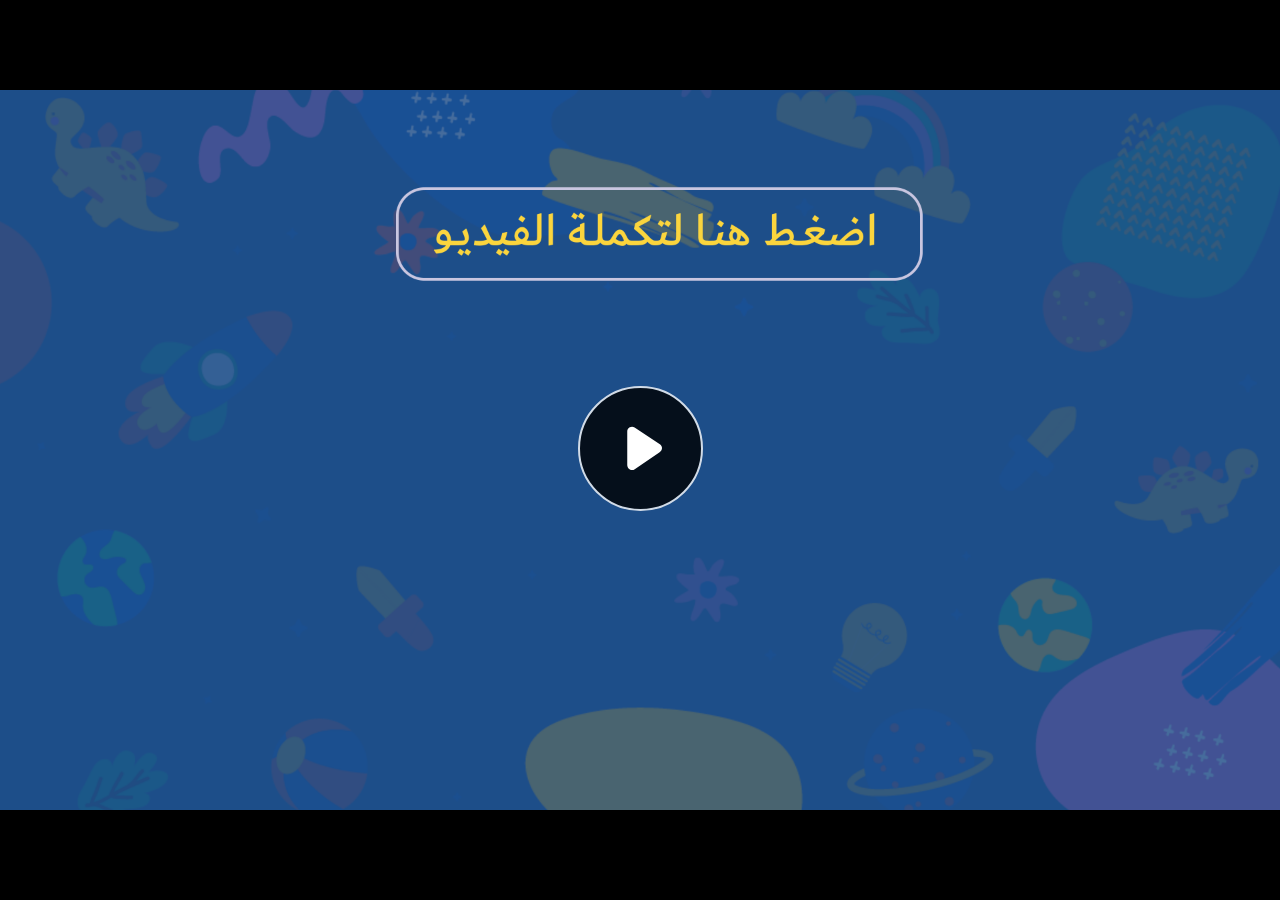
<file: index.html>
﻿<!doctype html>
<html lang="en-US">
<head>
  <meta charset="utf-8">
  <!-- Created using Storyline 360 - http://www.articulate.com  -->
  <!-- version: 3.71.29339.0 -->
  <title>EG.G4.ENG.SEM2.UE.T1.S2.1 Q1</title>
  <meta http-equiv="x-ua-compatible" content="IE=edge"/>
  <meta name="viewport" content="width=device-width,initial-scale=1,user-scalable=no,shrink-to-fit=no,minimal-ui"/>
  <meta name="apple-mobile-web-app-capable" content="yes"/>
  <style>
    html, body { height: 100%; padding: 0; margin: 0 }
    #app { height: 100%; width: 100%; }
  </style>

  <script>
    window.DS = {};
    window.globals = {
      DATA_PATH_BASE: '',
      HAS_FRAME: true,
      HAS_SLIDE: true,

      lmsPresent: false,
      tinCanPresent: false,
      cmi5Present: false,
      aoSupport: false,
      scale: 'noscale',
      captureRc: false,
      browserSize: 'optimal',
      bgColor: '#282828',
      features: 'AccessibleVideo,ConnectionMessages,FullScreenToggle,InsertSvgPicture,LayerPresentAsDialog,MultipleQuizTracking,UpdatedScrollingPanels,UpdatedThemeEditor',
      themeName: 'unified',
      preloaderColor: '#FFFFFF',
      suppressAnalytics: false,
      productChannel: 'stable',
      publishSource: 'storyline',
      aid: 'aid|5fe00366-bd0f-4aca-89fb-c2d0907009b6',
      cid: '8477b052-dd3c-4b6b-89c8-ea6beba84785',
      playerVersion: '3.71.29339.0',
      publishTimestamp: '2023-04-05T12:24:18.1234726Z',
      maxIosVideoElements: 10,
      connectionSettings: { message: 'You%20are%20offline.%20Trying%20to%20reconnect...', useDarkTheme: false },

      
      parseParams: function(qs) {
        if (window.globals.parsedParams != null) {
          return window.globals.parsedParams;
        }
        qs = (qs || window.location.search.substr(1)).split('+').join(' ');
        var params = {},
            tokens,
            re = /[?&]?([^=]+)=([^&]*)/g;

        while (tokens = re.exec(qs)) {
          params[decodeURIComponent(tokens[1]).trim()] =
            decodeURIComponent(tokens[2]).trim();
        }
        window.globals.parsedParams = params;
        return params;
      }

    };
  </script>
  <script>
    var isIe11 = ('ActiveXObject' in window || window.MSBlobBuilder != null)
      && window.msCrypto != null && !window.ActiveXObject;
    if (isIe11) {
      window.globals.unsupportedBrowser = true;
      document.write(atob('[base64]'));
    }
  </script>
  
  <script>window.THREE = { };</script>
  
</head>
<body style="background: #282828" class="cs-HTML theme-unified">
  <!-- 360 -->
  <script>!function(e){var i=/iPhone/i,o=/iPod/i,n=/iPad/i,t=/(?=.*\bAndroid\b)(?=.*\bMobile\b)/i,d=/Android/i,s=/(?=.*\bAndroid\b)(?=.*\bSD4930UR\b)/i,b=/(?=.*\bAndroid\b)(?=.*\b(?:KFOT|KFTT|KFJWI|KFJWA|KFSOWI|KFTHWI|KFTHWA|KFAPWI|KFAPWA|KFARWI|KFASWI|KFSAWI|KFSAWA)\b)/i,r=/IEMobile/i,h=/(?=.*\bWindows\b)(?=.*\bARM\b)/i,a=/BlackBerry/i,l=/BB10/i,p=/Opera Mini/i,f=/(CriOS|Chrome)(?=.*\bMobile\b)/i,u=/(?=.*\bFirefox\b)(?=.*\bMobile\b)/i,c=new RegExp("(?:Nexus 7|BNTV250|Kindle Fire|Silk|GT-P1000)","i"),w=function(e,i){return e.test(i)},A=function(e){var A=e||navigator.userAgent,v=A.split("[FBAN");if(void 0!==v[1]&&(A=v[0]),this.apple={phone:w(i,A),ipod:w(o,A),tablet:!w(i,A)&&w(n,A),device:w(i,A)||w(o,A)||w(n,A)},this.amazon={phone:w(s,A),tablet:!w(s,A)&&w(b,A),device:w(s,A)||w(b,A)},this.android={phone:w(s,A)||w(t,A),tablet:!w(s,A)&&!w(t,A)&&(w(b,A)||w(d,A)),device:w(s,A)||w(b,A)||w(t,A)||w(d,A)},this.windows={phone:w(r,A),tablet:w(h,A),device:w(r,A)||w(h,A)},this.other={blackberry:w(a,A),blackberry10:w(l,A),opera:w(p,A),firefox:w(u,A),chrome:w(f,A),device:w(a,A)||w(l,A)||w(p,A)||w(u,A)||w(f,A)},this.seven_inch=w(c,A),this.any=this.apple.device||this.android.device||this.windows.device||this.other.device||this.seven_inch,this.phone=this.apple.phone||this.android.phone||this.windows.phone,this.tablet=this.apple.tablet||this.android.tablet||this.windows.tablet,"undefined"==typeof window)return this},v=function(){var e=new A;return e.Class=A,e};"undefined"!=typeof module&&module.exports&&"undefined"==typeof window?module.exports=A:"undefined"!=typeof module&&module.exports&&"undefined"!=typeof window?module.exports=v():"function"==typeof define&&define.amd?define("isMobile",[],e.isMobile=v()):e.isMobile=v()}(this);
    window.isMobile.apple.tablet = window.isMobile.apple.tablet ||
      (navigator.platform === 'MacIntel' && navigator.maxTouchPoints > 1);
    window.isMobile.apple.device = window.isMobile.apple.device || window.isMobile.apple.tablet;
    window.isMobile.tablet = window.isMobile.tablet || window.isMobile.apple.tablet;
    window.isMobile.any = window.isMobile.any || window.isMobile.apple.tablet;
  </script>

  <div id="focus-sink" tabindex="-1"></div>

  <div id="preso"></div>
  <script>
    (function() {

      var classTypes = [ 'desktop', 'mobile', 'phone', 'tablet' ];

      var addDeviceClasses = function(prefix, testObj) {
        var curr, i;
        for (i = 0; i < classTypes.length; i++) {
          curr = classTypes[i];
          if (testObj[curr]) {
            document.body.classList.add(prefix + curr);
          }
        }
      };

      var params = window.globals.parseParams(),
          isDevicePreview = params.devicepreview === '1',
          isPhoneOverride = params.deviceType === 'phone' || (isDevicePreview && params.phone == '1'),
          isTabletOverride = (params.deviceType === 'tablet' || isDevicePreview) && !isPhoneOverride,
          isMobileOverride = isPhoneOverride || isTabletOverride;

      var deviceView = {
        desktop: !window.isMobile.any && !isMobileOverride,
        mobile: window.isMobile.any || isMobileOverride,
        phone: isPhoneOverride || (window.isMobile.phone && !isTabletOverride),
        tablet: isTabletOverride || window.isMobile.tablet
      };

      window.globals.deviceView = deviceView;
      window.isMobile.desktop = !window.isMobile.any;
      window.isMobile.mobile = window.isMobile.any;

      addDeviceClasses('view-', deviceView);

    })();
  </script>
  
  <script src='story_content/user.js' type=text/javascript></script>
  <div class="slide-loader"></div>

  <script>
    var doc = document, loader = doc.body.querySelector('.slide-loader'); [ 1, 2, 3 ].forEach(function(n) { var d = doc.createElement('div'); d.style.backgroundColor = window.globals.preloaderColor; d.classList.add('mobile-loader-dot'); d.classList.add('dot' + n); loader.appendChild(d); });
  </script>

  <div class="mobile-load-title-overlay" style="display: none">
    <div class="mobile-load-title">EG.G4.ENG.SEM2.UE.T1.S2.1 Q1</div>
  </div>

  <div class="mobile-chrome-warning"></div>

  
<style>
  .warn-connection-dialog {
    display: none;
    background: transparent;
    pointer-events: none;
    position: fixed;
    left: 0;
    top: 0;
    width: 100%;
    height: 100%;
    z-index: 999;
  }

  .warn-connection-content {
    border-radius: 4px;
    background: white;
    border: 1px solid #E7E7E7;
    color: #333333;
    box-shadow: 0 2px 4px rgba(0, 0, 0, 0.25);
    transition: all 150ms ease-out;
    position: absolute;
    white-space: nowrap;
  }

  .view-phone.is-landscape .warn-connection-content {
    left: 23px;
    bottom: 23px;
  }

  .view-tablet.is-landscape .warn-connection-content {
    left: 50%;
    top: 20px;
    transform: translateX(-50%);
  }

  .is-portrait .warn-connection-content {
    transform: translate(-50%, calc(-100% - 15px));
  }

  .warn-connection-content p {
    display: inline-block;
    margin: 0 8px 0 0;
    line-height: 33px;
    font-size: 11px;
  }

  .warn-connection-content svg {
    position: relative;
    vertical-align: middle;
    margin: 0 2px 2px 8px;
  }

  .view-desktop .warn-connection-content {
    left: 1.5em;
    bottom: 1.5em;
  }

  .view-desktop .warn-connection-content p {
    font-size: 1.1em;
  }

  .is-offline .warn-connection-dialog {
    display: block;
  }

  .is-offline .cs-panel * {
    pointer-events: none !important;
  }

  .is-offline .cs-panel {
    pointer-events: all !important;
  }

  .is-offline #nav-controls * {
    pointer-events: none !important;
  }

  .is-offline #nav-controls {
    pointer-events: all !important;
  }
</style>

<div class="warn-connection-dialog">
  <div class="warn-connection-content">
    <svg width="17" height="15" viewBox="0 0 17 15" xmlns="http://www.w3.org/2000/svg">
      <path fill="#8F0000" stroke="white" d="M16.07,12.98 L15.88,12.23 L9.51,1.21 C8.97,0.26,7.6,0.26,7.06,1.21 L0.69,12.23 C0.15,13.16,0.81,14.36,1.91,14.36 H14.65 C15.47,14.36,16.05,13.7,16.07,12.98 Z"/>
      <path fill="white" stroke="white" d="M8.58,5.5 C8.35,5.28,8.5,5.35,8.21,5.32 C8.09,5.35,7.97,5.49,7.96,5.67 C7.97,5.79,7.98,5.92,7.98,6.04 L7.98,6.04 C7.99,6.17,8,6.31,8.01,6.43 L8.01,6.44 C8.03,6.92,8.06,7.41,8.09,7.9 L8.09,7.9 C8.12,8.39,8.14,8.88,8.17,9.37 C8.17,9.39,8.18,9.42,8.2,9.44 C8.23,9.46,8.25,9.47,8.28,9.47 C8.31,9.47,8.34,9.46,8.35,9.44 C8.37,9.43,8.38,9.4,8.39,9.35 L8.39,9.34 C8.39,9.24,8.4,9.15,8.4,9.05 L8.4,9.05 C8.41,8.96,8.41,8.86,8.42,8.75 C8.43,8.44,8.45,8.12,8.47,7.81 L8.47,7.81 C8.49,7.49,8.51,7.18,8.53,6.87 C8.55,6.46,8.56,6.05,8.59,5.64 L8.6,5.62 C8.6,5.57,8.59,5.53,8.58,5.5 L8.21,5.32 Z"/>
      <circle fill="white" stroke="white" cx="8.3" cy="11.35" r="0.3"/>
    </svg>
    <p>You are offline. Trying to reconnect...</p>
  </div>
</div>

<script>
  (function() {
    window.DS.connection = {
      warningShown: false,
      assets: {},
      loadingAssetGroup: false,
      retryDelay: 500
    };

    // @TODO this is POC code and can be cleaned up a bit more if we move forward
    // with the feature



    // The `window.globals.features` variable must be set in `webpack.dev.config` when testing locally - it is not enough
    // to have it in the data - but it must be set there as well.
    var useConnectionMessages = window.AbortController != null &&
      window.location.protocol != 'file:' &&
      window.globals.features.indexOf('ConnectionMessages') != -1;

    window.DS.connection.useConnectionMessages = useConnectionMessages

    var assetCount = 0;
    var checkLoadedId;
    var connectionSettings = window.globals.connectionSettings;

    if (useConnectionMessages && connectionSettings != null) {
      var contentEl = document.querySelector('.warn-connection-content');
      var messageEl = contentEl.querySelector('p')

      if (connectionSettings.useDarkTheme) {
        contentEl.style.borderColor = '#BABBBA';
        contentEl.style.backgroundColor = '#282828';
        contentEl.style.color = '#FFFFFF';
      }

      if (connectionSettings.message != null) {
        messageEl.textContent = window.decodeURIComponent(connectionSettings.message);
      }
    }

    function checkAssetsReady() {
      for (var i in DS.connection.assets) {
        if (!DS.connection.assets[i].success) {
          return false;
        }
      }
      return true;
    }

    function stopAssetGroup() {
      if (!useConnectionMessages) { return; }

      assetCount = 0;

      DS.connection.oldAssetGroup = DS.connection.assets;
      DS.connection.assets = {};
      DS.connection.loadingAssetGroup = false;
      clearInterval(checkLoadedId);
    }

    function startAssetGroup() {
      if (!useConnectionMessages) { return; }
      var ticks = 0;
      clearInterval(checkLoadedId);
      checkLoadedId = setInterval(function() {
        var loaded = 0;
        if (assetCount === 0 && loaded === 0) {
          clearInterval(checkLoadedId);
          return;
        }

        for (var i in DS.connection.assets) {
          if (DS.connection.assets[i].success) {
            loaded++;
          }
        }

        if (assetCount === loaded && checkAssetsReady()) {
          for (var i in DS.connection.assets) {
            if (DS.connection.assets[i].action) {
              DS.connection.assets[i].action();
            }
          }
          hideWarning();
          stopAssetGroup();
        }
      }, 100)
    }

    function requiredAsset(url, action, retry, type) {
      if (!useConnectionMessages) { return; }
      if (DS.connection.assets[url]) { return; }

      DS.connection.assets[url] = {
        success: false, action: action, retry: retry, type: type
      };
      assetCount = Object.keys(DS.connection.assets).length;
      if (!DS.connection.loadingAssetGroup) {
        startAssetGroup();
      }
      DS.connection.loadingAssetGroup = true;
    }

    function assetLoaded(url) {
      if (!useConnectionMessages) { return; }
      if (DS.connection.assets[url]) {
        DS.connection.assets[url].success = true;
      }
    }

    function assetFailed(url) {
      if (!useConnectionMessages) { return; }
      if (!DS.connection.assets[url]) {
        if (/\.js$/.test(url)) {
          setTimeout(function() {
            if (DS.connection.lastSlideLoaded != null) {
              DS.connection.lastSlideLoaded();
            }
          }, DS.connection.retryDelay);
        }
        return;
      }
      if (!DS.connection.warningShown) { showWarning(); }
      if (DS.connection.assets[url].retry) {
        setTimeout(function() {
          if (!DS.connection.assets[url].success) {
            DS.connection.assets[url].retry()
          }
        }, DS.connection.retryDelay);
      }
    }

    function hideWarning() {
      document.body.classList.remove('is-offline');
      DS.connection.warningShown = false;
    }
    DS.connection.hideWarning = hideWarning

    function showWarning(btn) {
      document.body.classList.add('is-offline')
      DS.connection.warningShown = true;
      updateWarningPosition();
    }

    function updateWarningPosition() {
      if (!DS.connection.warningShown) {
        return;
      }

      var isPortrait = document.body.classList.contains('is-portrait');
      var warningEl = document.querySelector('.warn-connection-content');

      if (isPortrait) {
        var slide = document.querySelector('.primary-slide');
        var slideRect = slide.getBoundingClientRect();

        warningEl.style.top = `${slideRect.top}px`
        warningEl.style.left = `${slideRect.left + slideRect.width / 2}px`
      } else {
        warningEl.style.top = null;
        warningEl.style.left = null;
      }

      window.requestAnimationFrame(updateWarningPosition);
    }

    // these will all be noops if the feature flag isn't set in
    // the data and `window.globals.features`
    DS.connection.requiredAsset = requiredAsset;
    DS.connection.assetLoaded = assetLoaded;
    DS.connection.assetFailed = assetFailed;
    DS.connection.stopAssetGroup = stopAssetGroup;
    DS.connection.startAssetGroup = startAssetGroup;
  })();
</script>


  <script>
    
    if (window.autoSpider && window.vInterfaceObject) {
      document.querySelector('.mobile-load-title-overlay').style.display = 'none';
    }
  </script>

  

  <link rel="stylesheet" href="html5/data/css/output.min.css" data-noprefix/>
</body>
<script src="html5/lib/scripts/bootstrapper.min.js"></script>
</html>
</file>
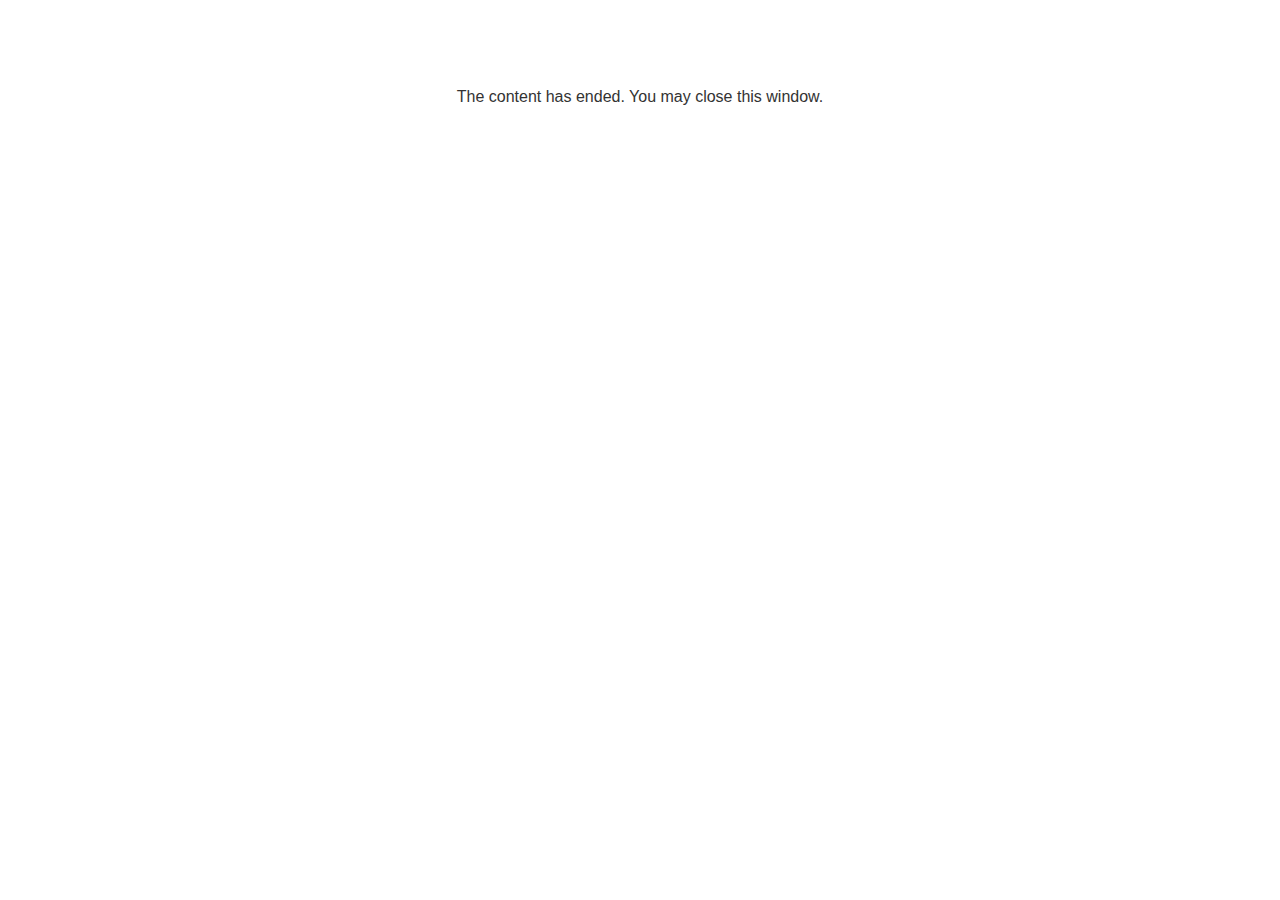
<file: lms/goodbye.html>
<!doctype html>
<html>
<body style="background-color: #ffffff;">

<p role="alert" style="color: #333333;font-family: Lato, articulate, tahoma, arial;font-size: medium;text-align: center;">
<br><br><br><br>
The content has ended. You may close this window.
</p>

</body>
</html>
</file>
<file: html5/data/css/output.min.css>
@font-face {
  font-family: 'LatoBold Charset1_ Bold04AD0480';
  src: url('[data-uri]');
  font-style: normal;
  font-weight: normal;
}
@font-face {
  font-family: 'Lato Charset1_ 5y2pSDaw000DD761';
  src: url('[data-uri]');
  font-style: normal;
  font-weight: normal;
}
@font-face {
  font-family: 'Dubai Charset1_ 5oD8vU42AEFEE50';
  src: url('[data-uri]');
  font-style: normal;
  font-weight: normal;
}
@font-face {
  font-family: 'DubaiBold Charset1_BoldBBFE22FA';
  src: url('[data-uri]');
  font-style: normal;
  font-weight: normal;
}
@font-face {
  font-family: 'Dubai Medium Charset1_ 22ED6810';
  src: url('[data-uri]');
  font-style: normal;
  font-weight: normal;
}
@font-face {
  font-family: 'Dubai Charset0_v8wz5Y8k741D6E07';
  src: url('[data-uri]');
  font-style: normal;
  font-weight: normal;
}
@font-face {
  font-family: 'DubaiBold Charset0_BoldD2773439';
  src: url('[data-uri]');
  font-style: normal;
  font-weight: normal;
}
@font-face {
  font-family: 'Dubai Medium Charset0_v389EBE1D';
  src: url('[data-uri]');
  font-style: normal;
  font-weight: normal;
}
.cs-HTML {
  background: rgba(40, 40, 40, 1);
}
.cs-npnxnanbnsnfns00000000001 .cs-infopanel  {
  box-shadow: 0 1px 0 rgba(0, 0, 0, 0);
  background: rgba(255, 255, 255, 1);
}
.cs-npnxnanbnsnfns00000000001 .cs-infopanel .cs-link {
  color: rgba(186, 187, 186, 1);
}
.cs-npnxnanbnsnfns00000000001 .cs-infopanel .cs-link:hover {
  color: rgba(255, 255, 255, 1);
}
.cs-npnxnanbnsnfns00000000001 .cs-infopanel .cs-name {
  color: rgba(68, 68, 68, 1);
}
.cs-npnxnanbnsnfns00000000001 .cs-infopanel .cs-title {
  color: rgba(153, 153, 153, 1);
}
.cs-npnxnanbnsnfns00000000001 .cs-infopanelpopup  {
  box-shadow: 0 1px 0 rgba(0, 0, 0, 0);
  background: rgba(0, 0, 0, 0);
}
.cs-npnxnanbnsnfns00000000001 .cs-infopanelpopup .cs-link {
  color: rgba(255, 0, 0, 1);
}
.cs-npnxnanbnsnfns00000000001 .cs-infopanelpopup .cs-link:hover {
  color: rgba(255, 255, 255, 1);
}
.cs-npnxnanbnsnfns00000000001 .cs-infopanelpopup .cs-name {
  color: rgba(255, 255, 255, 1);
}
.cs-npnxnanbnsnfns00000000001 .cs-infopanelpopup .cs-bio {
  color: rgba(186, 187, 186, 1);
}
.cs-npnxnanbnsnfns00000000001 .cs-timer  {
  color: rgba(186, 187, 186, 1);
}
.cs-npnxnanbnsnfns00000000001 .cs-duration stop:first-child {
  stop-color: rgba(60, 60, 60, 1);
}
.cs-npnxnanbnsnfns00000000001 .cs-duration stop:last-child {
  stop-color: rgba(60, 60, 60, 1);
}
.cs-npnxnanbnsnfns00000000001 .cs-elapsed stop:first-child {
  stop-color: rgba(254, 227, 71, 1);
}
.cs-npnxnanbnsnfns00000000001 .cs-elapsed stop:last-child {
  stop-color: rgba(254, 227, 71, 1);
}
.cs-npnxnanbnsnfns00000000001 .cs-timer .cs-pie .cs-innerstroke {
  stroke: rgba(199, 199, 199, 1);
}
.cs-npnxnanbnsnfns00000000001 .cs-timer .cs-pie .cs-innerborder {
  stroke: rgba(255, 255, 255, 1);
}
.cs-npnxnanbnsnfns00000000001 .cs-window  {
  box-shadow: 0 8px 5px rgba(0, 0, 0, 0.2);
  border-color: rgba(49, 99, 0, 0);
  background: rgba(33, 33, 33, 1);
  color: rgba(248, 248, 248, 1);
}
.cs-npnxnanbnsnfns00000000001 .cs-window .cs-diva {
  border-color: rgba(78, 78, 78, 1);
}
.cs-npnxnanbnsnfns00000000001 .cs-window .cs-divb {
  border-color: rgba(78, 78, 78, 0);
}
.cs-npnxnanbnsnfns00000000001 .cs-editor .cs-editor-slide {
  color: rgba(226, 226, 226, 1);
}
.cs-npnxnanbnsnfns00000000001 .cs-editor .cs-editor-html {
  color: rgba(186, 187, 186, 1);
}
.cs-npnxnanbnsnfns00000000001 .cs-editor .cs-editor-button {
  text-shadow: 0 1px 0 rgba(0, 0, 0, 0);
  color: rgba(255, 255, 255, 1);
  border-color: rgba(211, 211, 211, 1);
  background: rgba(34, 34, 34, 1);
}
.cs-npnxnanbnsnfns00000000001 .cs-editor .cs-editor-button:hover {
  background: rgba(68, 68, 68, 1);
}
.cs-npnxnanbnsnfns00000000001 .cs-editor .cs-editor-button:active {
  background: rgba(68, 68, 68, 1);
}
.cs-npnxnanbnsnfns00000000001 .cs-listitem  {
  color: rgba(186, 187, 186, 1);
  border-color: none;
  border: 1px solid transparent;
}
.cs-npnxnanbnsnfns00000000001 .cs-listitem:hover {
  background: rgba(255, 255, 255, 0.06);
  border-color: rgba(108, 108, 108, 1) !important;
  border-width: 1px;
  border-radius: 2px;
  border-style: solid;
  box-sizing: border-box;
}
.cs-npnxnanbnsnfns00000000001 .cs-listitem.hover {
  background: rgba(255, 255, 255, 0.06);
  border-color: rgba(108, 108, 108, 1) !important;
  border-width: 1px;
  border-radius: 2px;
  border-style: solid;
  box-sizing: border-box;
}
.cs-npnxnanbnsnfns00000000001 .cs-glossary  {
  color: rgba(186, 187, 186, 1);
}
.cs-npnxnanbnsnfns00000000001 .cs-glossary .cs-scrolling-panel {
  background: rgba(0, 0, 0, 0);
}
.cs-npnxnanbnsnfns00000000001 .cs-glossary .cs-term.cs-selected .cs-choice-list-trigger {
  color: rgba(255, 255, 255, 1);
  background: rgba(255, 255, 255, 1);
}
.cs-npnxnanbnsnfns00000000001 .cs-glossary .cs-term.cs-selected .cs-choice-list-trigger:focus {
  color: rgba(255, 255, 255, 1);
  background: rgba(255, 255, 255, 1);
}
.cs-npnxnanbnsnfns00000000001 .cs-glossary .cs-term:hover .cs-choice-list-trigger {
  background: rgba(186, 187, 186, 1);
}
.cs-npnxnanbnsnfns00000000001 .cs-glossary .cs-term.hover .cs-choice-list-trigger {
  background: rgba(186, 187, 186, 1);
}
.cs-npnxnanbnsnfns00000000001 .cs-glossary .cs-term .cs-choice-list-trigger:focus {
  background: rgba(186, 187, 186, 1);
}
.cs-npnxnanbnsnfns00000000001 .cs-glossary .cs-diva {
  border-color: rgba(0, 0, 0, 0);
}
.cs-npnxnanbnsnfns00000000001 .cs-glossary .cs-divb {
  border-color: rgba(0, 0, 0, 0);
}
.cs-npnxnanbnsnfns00000000001 .cs-glossary .cs-divc {
  border-color: rgba(0, 0, 0, 0);
}
.cs-npnxnanbnsnfns00000000001 .cs-glossary .cs-heading {
  color: rgba(248, 248, 248, 1);
  font-weight: 700;
}
.note-content p span {
  color: rgba(186, 187, 186, 1);
  line-height: 1.4em;
  font-size: 103.769%;
}
.cs-npnxnanbnsnfns00000000001 .cs-resource .cs-separator {
  border-color: rgba(0, 0, 0, 0);
}
.cs-npnxnanbnsnfns00000000001 .cs-outline  {
  color: rgba(45, 45, 45, 1);
}
.cs-npnxnanbnsnfns00000000001 .cs-outline .cs-diva {
  border-color: rgba(0, 0, 0, 0);
}
.cs-npnxnanbnsnfns00000000001 .cs-outline .cs-divb {
  border-color: rgba(0, 0, 0, 0);
}
.cs-npnxnanbnsnfns00000000001 .cs-outline .cs-divc {
  border-color: rgba(0, 0, 0, 0);
}
.cs-npnxnanbnsnfns00000000001 .cs-outline .cs-search-filter:hover {
  color: rgba(0, 0, 0, 0);
}
.cs-npnxnanbnsnfns00000000001 .cs-outline .cs-search-filter.hover {
  color: rgba(0, 0, 0, 0);
}
.cs-npnxnanbnsnfns00000000001 .cs-transcript  {
  color: rgba(255, 255, 255, 1);
}
.cs-npnxnanbnsnfns00000000001 .cs-transcript .cs-div {
  border-color: rgba(0, 0, 0, 0);
}
.cs-npnxnanbnsnfns00000000001 .cs-tabs:not(.topmenu-item) {
  color: rgba(248, 248, 248, 1);
}
.cs-npnxnanbnsnfns00000000001 .cs-tabs .cs-inner-button:not(.topmenu-item) {
  text-shadow: 0 1px 0 rgba(0, 0, 0, 0);
}
.cs-npnxnanbnsnfns00000000001 .cs-tabs:hover:not(.topmenu-item) {
  color: rgba(248, 248, 248, 1);
}
.cs-npnxnanbnsnfns00000000001 .cs-tabs.cs-selected {
  background: rgba(0, 0, 0, 0);
  color: rgba(248, 248, 248, 1);
}
.cs-npnxnanbnsnfns00000000001 .cs-seekcontrol  {
  background: rgba(0, 0, 0, 0);
  border-color: rgba(0, 0, 0, 0);
}
.cs-npnxnanbnsnfns00000000001 .cs-seekcontrol .cs-button:hover .cs-icon {
  fill: rgba(255, 255, 255, 1);
}
.cs-npnxnanbnsnfns00000000001 .cs-seekcontrol .cs-button.hover .cs-icon {
  fill: rgba(255, 255, 255, 1);
}
.cs-npnxnanbnsnfns00000000001 .cs-seekcontrol .cs-button .cs-icon-shadow {
  fill: rgba(0, 0, 0, 0);
}
.cs-npnxnanbnsnfns00000000001 .cs-seekcontrol .cs-button .cs-icon {
  fill: rgba(180, 180, 180, 1);
}
.cs-npnxnanbnsnfns00000000001 .cs-seekcontrol .cs-seek .cs-fill {
  background: rgba(255, 255, 255, 0.6);
}
.cs-npnxnanbnsnfns00000000001 .cs-seekcontrol .cs-seek {
  background: rgba(108, 108, 108, 1);
  border-color: rgba(0, 0, 0, 0);
}
.cs-npnxnanbnsnfns00000000001 .cs-searchinput .cs-input {
  color: rgba(186, 187, 186, 1);
  border-color: rgba(0, 0, 0, 0);
  background: rgba(255, 255, 255, 0.06);
}
.cs-npnxnanbnsnfns00000000001 .cs-searchinput .cs-input:focus {
  color: rgba(248, 248, 248, 1);
  background: rgba(41, 41, 41, 1);
}
.cs-npnxnanbnsnfns00000000001 .cs-searchinput .cs-input:hover {
  box-shadow: inset 0 0 1px 0 rgba(69, 126, 19, 0);
}
.cs-npnxnanbnsnfns00000000001 .cs-searchinput .cs-input.hover {
  box-shadow: inset 0 0 1px 0 rgba(69, 126, 19, 0);
}
.cs-npnxnanbnsnfns00000000001 .cs-searchinput .cs-button .cs-icon {
  fill: rgba(186, 187, 186, 1);
}
.cs-npnxnanbnsnfns00000000001 .cs-searchinput .cs-button:hover {
  fill: rgba(63, 133, 0, 1);
}
.cs-npnxnanbnsnfns00000000001 .cs-searchinput .cs-button.hover {
  fill: rgba(63, 133, 0, 1);
}
.cs-npnxnanbnsnfns00000000001 .cs-menu  {
  box-shadow: 0 1px 0 rgba(0, 0, 0, 0);
  background: rgba(33, 33, 33, 1);
}
.cs-npnxnanbnsnfns00000000001 .cs-topmenu-item.active .cs-tab {
  background: rgba(33, 33, 33, 1);
}
.cs-npnxnanbnsnfns00000000001 .cs-logo  {
  box-shadow: 0 1px 0 rgba(37, 75, 0, 1);
  background: rgba(255, 255, 255, 0);
}
.cs-npnxnanbnsnfns00000000001 .cs-checkbox  {
  color: rgba(255, 255, 255, 1);
}
.cs-npnxnanbnsnfns00000000001 .cs-checkbox:hover {
  border-color: rgba(175, 221, 130, 1);
}
.cs-npnxnanbnsnfns00000000001 .cs-checkbox.hover {
  border-color: rgba(175, 221, 130, 1);
}
.cs-npnxnanbnsnfns00000000001 .cs-checkbox .cs-box {
  color: rgba(255, 255, 255, 1);
  border-color: rgba(42, 83, 0, 1);
}
.cs-npnxnanbnsnfns00000000001 .cs-checkbox .cs-box:checked::after {
  color: rgba(43, 196, 0, 1);
}
.cs-npnxnanbnsnfns00000000001 .cs-button  {
  text-shadow: 0 1px 0 rgba(0, 0, 0, 0);
  color: rgba(186, 187, 186, 1);
  border-color: rgba(0, 0, 0, 0);
  background: rgba(0, 0, 0, 0);
  box-shadow: 0 1px 0 rgba(0, 0, 0, 0);
}
.cs-npnxnanbnsnfns00000000001 .cs-button .cs-icon {
  fill: rgba(186, 187, 186, 1);
}
.cs-npnxnanbnsnfns00000000001 .cs-button .cs-icon-shadow {
  fill: rgba(0, 0, 0, 0);
}
.cs-npnxnanbnsnfns00000000001 .cs-button:hover {
  background: rgba(248, 248, 248, 1);
}
.cs-npnxnanbnsnfns00000000001 .cs-button.hover {
  background: rgba(248, 248, 248, 1);
}
.cs-npnxnanbnsnfns00000000001 .cs-button:active {
  background: rgba(0, 0, 0, 0);
}
.cs-npnxnanbnsnfns00000000001 .cs-button.cs-disabled:hover {
  background: rgba(0, 0, 0, 0);
}
.cs-npnxnanbnsnfns00000000001 .cs-button.cs-disabled.hover {
  background: rgba(0, 0, 0, 0);
}
.cs-npnxnanbnsnfns00000000001 .cs-button.cs-disabled:active {
  background: rgba(0, 0, 0, 0);
}
.cs-npnxnanbnsnfns00000000001 .cs-button.cs-volume:hover {
  background: rgba(0, 0, 0, 0);
}
.cs-npnxnanbnsnfns00000000001 .cs-button.cs-volume.hover {
  background: rgba(0, 0, 0, 0);
}
.cs-npnxnanbnsnfns00000000001 .cs-button.cs-volume:active {
  background: rgba(0, 0, 0, 0);
}
.cs-npnxnanbnsnfns00000000001.cs-base  {
  color: rgba(186, 187, 186, 1);
  border-color: rgba(40, 40, 40, 1);
  background: rgba(40, 40, 40, 1);
}
.cs-npnxnanbnsnfns00000000001.cs-base .cs-separator .cs-diva {
  background: rgba(69, 69, 69, 1);
}
.cs-npnxnanbnsnfns00000000001.cs-base .cs-separator .cs-divb {
  background: rgba(0, 0, 0, 0);
}
.cs-npnxnanbnsnfns00000000001.cs-base .cs-topmenu-item.active .cs-tab {
  border-color: rgba(69, 69, 69, 1);
}
.cs-npnxnanbnsnfns00000000001.cs-base .cs-topmenu-item.active .cs-panel {
  border-color: rgba(69, 69, 69, 1);
}
.cs-npnxnanbnsnfns00000000001.cs-base .cs-left {
  background: rgba(33, 33, 33, 1);
}
.cs-npnxnanbnsnfns00000000001.cs-base .cs-area-primary .cs-slide-container {
  background: rgba(40, 40, 40, 1);
}
.cs-npnxnanbnsnfns00000000001.cs-base.cs-custom-theme .cs-brandhighlight-bg {
  background: rgba(79, 189, 244, 1) !important;
}
.cs-npnxnanbnsnfns00000000001.cs-base.cs-custom-theme .cs-brandhighlight-secondary-bg {
  background: rgba(255, 255, 255, 1) !important;
}
.cs-npnxnanbnsnfns00000000001.cs-base.cs-custom-theme .cs-brandhighlight-border {
  border-color: rgba(79, 189, 244, 1) !important;
}
.cs-npnxnanbnsnfns00000000001.cs-base.cs-custom-theme .cs-brandhighlight-text {
  color: rgba(79, 189, 244, 1) !important;
}
.cs-npnxnanbnsnfns00000000001.cs-base.cs-custom-theme .cs-brandhighlight-fill {
  fill: rgba(79, 189, 244, 1) !important;
}
.cs-npnxnanbnsnfns00000000001.cs-base.cs-custom-theme .cs-listitem.cs-selected {
  background-color: rgba(255, 255, 255, 0.06) !important;
}
.cs-npnxnanbnsnfns00000000001 .cs-volume::-moz-range-thumb {
  border-color: rgba(43, 85, 0, 1);
  box-shadow: inset 0 0 1px 0 rgba(43, 85, 0, 1);
  background: rgba(255, 255, 255, 1);
}
.cs-npnxnanbnsnfns00000000001 .cs-volume::-ms-thumb {
  border-color: rgba(43, 85, 0, 1);
  box-shadow: inset 0 0 1px 0 rgba(43, 85, 0, 1);
  background: rgba(255, 255, 255, 1);
}
.cs-npnxnanbnsnfns00000000001 .cs-volume::-webkit-slider-thumb {
  border-color: rgba(43, 85, 0, 1);
  box-shadow: inset 0 0 1px 0 rgba(43, 85, 0, 1);
  background: rgba(255, 255, 255, 1);
}
.cs-npnxnanbnsnfns00000000001 .cs-volume::-moz-range-track {
  border-color: rgba(66, 140, 1, 1);
  background: rgba(108, 108, 108, 1);
}
.cs-npnxnanbnsnfns00000000001 .cs-volume::-ms-track {
  border-color: rgba(66, 140, 1, 1);
  background: rgba(108, 108, 108, 1);
}
.cs-npnxnanbnsnfns00000000001 .cs-volume::-webkit-slider-runnable-track {
  border-color: rgba(66, 140, 1, 1);
  background: rgba(108, 108, 108, 1);
}
body.show-focus .tab-focus-box {
  box-shadow: 0 0 0 1px rgba(255, 255, 0, 1), 0 0 0 3px rgba(0, 32, 96, 1), 0 0 5px 5px rgba(255, 255, 0, 1);
  border-color: transparent;
  outline: 2px transparent solid;
}
.skipnav {
  box-shadow: 0 0 0 1px rgba(255, 255, 0, 1), 0 0 0 3px rgba(0, 32, 96, 1), 0 0 5px 5px rgba(255, 255, 0, 1);
  border-color: transparent;
  outline: 2px transparent solid;
}
.cs-npnxnanbnsnfns00000000001 .cs-listitem:hover {
  color: none;
}
.cs-npnxnanbnsnfns00000000001 .cs-listitem.hover {
  color: none;
}
.cs-npnxnanbnsnfns00000000001 .cs-listitem.cs-viewed {
  color: #BABBBA;
}
.cs-npnxnanbnsnfns00000000001 .cs-listitem {
  color: #BABBBA;
}
.cs-npnxnanbnsnfns00000000001 .cs-listitem:hover .cs-icon-carrot * {
  fill: none;
}
.cs-npnxnanbnsnfns00000000001 .cs-listitem.hover .cs-icon-carrot * {
  fill: none;
}
.cs-npnxnanbnsnfns00000000001 .cs-listitem .cs-icon-carrot {
  color: none;
  top: calc(3px);
}
.cs-npnxnanbnsnfns00000000001 .cs-listitem .cs-icon-carrot .cs-shadow {
  color: #F8F8F8;
}
.cs-npnxnanbnsnfns00000000001 .item-collapsible .is-scene {
  color: #F8F8F8 !important;
  font-weight: 700;
}
.cs-npnxnanbnsnfns00000000001 .is-scene .cs-icon-carrot * {
  color: #F8F8F8 !important;
  font-weight: 700;
}
.cs-npnxnanbnsnfns00000000001 .is-scene:not(.outline-links-collapse) > a {
  color: #F8F8F8;
}
.cs-npnxnanbnsnfns00000000001 .is-scene:not(.outline-links-collapse) .cs-icon-carrot * {
  fill: none !important;
  color: #F8F8F8 !important;
}
.cs-npnxnanbnsnfns00000000001 .tabs, .cs-npnxnanbnsnfns00000000001 .cs-logo {
  border-bottom: 1px solid rgba(108, 108, 108, 1);
}
.cs-npnxnanbnsnfns00000000001 .area-secondary-wrapper:after {
  background-image: url('[data-uri]');
  background-size: 100%;
}
.cs-npnxnanbnsnfns00000000001 .panel-footer {
  background: #212121;
}
.cs-npnxnanbnsnfns00000000001 #outline-search {
  background: rgba(255, 255, 255, 0.06);
  border-color: rgba(108, 108, 108, 1);
  border-width: 1px;
  border-style: solid;
}
.cs-npnxnanbnsnfns00000000001 .topmenu-panel #outline-search {
  background: #545454;
}
.cs-npnxnanbnsnfns00000000001 .search-icon circle, .cs-npnxnanbnsnfns00000000001 .search-icon path {
  stroke: #BABBBA;
}
.cs-npnxnanbnsnfns00000000001 #outline-search input[type   =search] {
  color: #F8F8F8;
}
.cs-npnxnanbnsnfns00000000001 #outline-search ::-webkit-input-placeholder {
  color: #BABBBA !important;
}
.cs-npnxnanbnsnfns00000000001 #outline-search :-ms-input-placeholder {
  color: #BABBBA !important;
}
.cs-npnxnanbnsnfns00000000001 #outline-search ::-moz-placeholder {
  color: #BABBBA !important;
  opacity: 1;
}
.cs-npnxnanbnsnfns00000000001 .cs-topmenu-item.active, body:not(.is-touchable-tablet) .cs-npnxnanbnsnfns00000000001 .cs-topmenu-item:hover {
  color: #F8F8F8;
}
.cs-npnxnanbnsnfns00000000001 .cs-topmenu-item.button-tapped {
  color: #F8F8F8;
}
.cs-npnxnanbnsnfns00000000001 .cs-topmenu-item.active .cs-tab, .cs-npnxnanbnsnfns00000000001 .cs-topmenu-item .cs-tab {
  background: transparent !important;
  border: none !important;
}
.cs-npnxnanbnsnfns00000000001 .top-tabs-drop-icon div {
  background: #BABBBA;
}
.cs-npnxnanbnsnfns00000000001 .cs-panel.topmenu-panel .panel-content, .cs-npnxnanbnsnfns00000000001 .top-tabs-drop {
  background: #212121;
}
.cs-npnxnanbnsnfns00000000001 .cs-topmenu-item.active .cs-panel {
  background: #212121;
}
.cs-npnxnanbnsnfns00000000001 .cs-menu.topmenu-panel, .cs-npnxnanbnsnfns00000000001 .top-tabs-drop {
  border: 1px solid rgba(69, 69, 69, 1) !important;
  border-radius: 3px;
}
.cs-npnxnanbnsnfns00000000001 .resources .resources-list a:hover {
  background: rgba(255, 255, 255, 0.06);
}
body:not(.is-touchable-tablet) .cs-npnxnanbnsnfns00000000001 .resources .resources-list a:hover {
  background: rgba(255, 255, 255, 0.06);
}
.cs-npnxnanbnsnfns00000000001 .resources .resources-list a.hover {
  background: rgba(255, 255, 255, 0.06);
}
body:not(.is-touchable-tablet) .cs-npnxnanbnsnfns00000000001 .resources .resources-list a.hover {
  background: rgba(255, 255, 255, 0.06);
}
.cs-npnxnanbnsnfns00000000001 .resources .resources-list a.button-tapped {
  background: rgba(255, 255, 255, 0.06);
}
.cs-npnxnanbnsnfns00000000001 .cs-icon path, .cs-npnxnanbnsnfns00000000001 .cs-icon rect, .cs-npnxnanbnsnfns00000000001 .cs-icon polygon, .cs-npnxnanbnsnfns00000000001 .menu-icon-wrapper.menu-icon-wrapper-hover path {
  fill: #BABBBA;
}
.cs-npnxnanbnsnfns00000000001 .cs-icon .icon-stroke-only {
  fill: none !important;
  stroke: #BABBBA !important;
}
body:not(.is-touchable-tablet) .cs-npnxnanbnsnfns00000000001 .cs-button:hover .cs-icon path, body:not(.is-touchable-tablet) .cs-npnxnanbnsnfns00000000001 .cs-button:hover .cs-icon rect, body:not(.is-touchable-tablet) .cs-npnxnanbnsnfns00000000001 .cs-button:hover .cs-icon polygon {
  fill: #F8F8F8;
}
body:not(.is-touchable-tablet) .cs-npnxnanbnsnfns00000000001 .cs-tabs:hover .search-icon circle, body:not(.is-touchable-tablet) .cs-npnxnanbnsnfns00000000001 .cs-tabs:hover .search-icon path {
  stroke: #F8F8F8;
}
.cs-npnxnanbnsnfns00000000001 .cs-button.button-tapped .cs-icon path, .cs-npnxnanbnsnfns00000000001 .cs-button.button-tapped .cs-icon rect, .cs-npnxnanbnsnfns00000000001 .cs-button.button-tapped .cs-icon polygon {
  fill: #F8F8F8;
}
body:not(.is-touchable-tablet) .cs-npnxnanbnsnfns00000000001 .cs-button:hover .cs-icon .icon-stroke-only {
  fill: none !important;
  stroke: #F8F8F8 !important;
}
.cs-npnxnanbnsnfns00000000001 .cs-button:button-tapped .cs-icon .icon-stroke-only {
  fill: none !important;
  stroke: #F8F8F8 !important;
}
.cs-npnxnanbnsnfns00000000001 .menu-icon-wrapper.menu-icon-wrapper-hover svg path {
  fill: #F8F8F8;
}
.floating-sidebar:not(.sidebar-closed) .cs-npnxnanbnsnfns00000000001 #hamburger .menu-icon-wrapper svg path {
  fill: #BABBBA;
}
.floating-sidebar:not(.sidebar-closed) .cs-npnxnanbnsnfns00000000001 #hamburger .menu-icon-wrapper.menu-icon-wrapper-hover svg path {
  fill: #F8F8F8;
}
.cs-npnxnanbnsnfns00000000001 .volume .btn:before {
  background-image: url('[data-uri]');
}
.cs-npnxnanbnsnfns00000000001 .volume-track {
  background: #6C6C6C;
}
.cs-npnxnanbnsnfns00000000001 .volume-icon circle {
  stroke: #BABBBA;
}
.cs-npnxnanbnsnfns00000000001 .cs-settings > .settings-panel {
  background: #212121;
  border: 1px solid rgba(69, 69, 69, 1) !important;
  border-radius: 3px;
}
.cs-npnxnanbnsnfns00000000001 .cs-settings > .panel-down-arrow {
  fill: #212121;
}
.cs-npnxnanbnsnfns00000000001 .switch-toggle .border {
  stroke: #7C7C7C;
}
.cs-npnxnanbnsnfns00000000001 .switch-toggle .thumb-off .thumb {
  fill: #A2A2A2;
}
.cs-npnxnanbnsnfns00000000001 .switch-toggle .thumb-on .track {
  fill: rgba(79, 189, 244, 1);
}
.cs-npnxnanbnsnfns00000000001 .switch-toggle .thumb-off .track {
  fill: rgba(255, 255, 255, 0.1);
}
.cs-npnxnanbnsnfns00000000001 .switch-label {
  color: #BABBBA;
}
.cs-npnxnanbnsnfns00000000001 .cs-panel .scrollarea-btn:after {
  background: rgba(179, 180, 179, 0.75);
}
.scrollarea-scrollbar:hover .scrollarea-btn:after, .scrollarea-scrollbar.highlight-scrollbar .scrollarea-btn:after {
  background: rgba(179, 180, 179, 0.75);
}
.floating-sidebar .sidebar-overlay {
  background: rgba(0, 0, 0, 0.85);
}
.cs-npnxnanbnsnfns00000000001 .overlay-message {
  background: rgba(0, 0, 0, 0.85);
}
.cs-npnxnanbnsnfns00000000001 .top-ui-bg, .cs-npnxnanbnsnfns00000000001 .bottom-ui-bg, .cs-npnxnanbnsnfns00000000001 .right-ui-bg, .cs-npnxnanbnsnfns00000000001 .left-ui-bg {
  background: rgba(40, 40, 40, 0.8);
}
.cs-npnxnanbnsnfns00000000001 .circle-progress-bg {
  fill: #282828;
}
.cs-npnxnanbnsnfns00000000001 .circle-progress-well {
  fill: #6C6C6C;
}
.cs-npnxnanbnsnfns00000000001 .circle-progress-pie {
  stroke: #6C6C6C;
}
.cs-npnxnanbnsnfns00000000001 .lightbox .option-pane {
  background: rgba(40, 40, 40, 0.8);
}
.cs-npnxnanbnsnfns00000000001 .lightbox .option-pane:before {
  background: #282828;
}
.cs-npnxnanbnsnfns00000000001 .message-window {
  background: #212121;
  border: 1px solid rgba(255, 255, 255, 1) !important;
  border-radius: 3px;
}
.cs-npnxnanbnsnfns00000000001 .message-window-header p, .cs-npnxnanbnsnfns00000000001 .message-window-text {
  color: #F8F8F8;
}
.cs-npnxnanbnsnfns00000000001 .message-window-header p {
  border-bottom: 1px solid rgba(255, 255, 255, 1);
}
.cs-npnxnanbnsnfns00000000001 .message-window button.slide-object-button {
  border: 1px solid rgba(255, 255, 255, 1) !important;
}
.cs-npnxnanbnsnfns00000000001 .message-window button.slide-object-button:hover {
  background: rgba(255, 255, 255, 0.06) !important;
}
.message-window .slide-object-button tspan, .message-window .slide-object-button-text tspan {
  fill: #F8F8F8 !important;
}
body:not(.is-touchable-tablet) .cs-npnxnanbnsnfns00000000001 .cs-button:hover .text {
  color: #F8F8F8;
}
.cs-npnxnanbnsnfns00000000001 .cs-button.button-tapped .text {
  color: #F8F8F8;
}
.cs-npnxnanbnsnfns00000000001.cs-base {
  background: #282828;
}
.cs-npnxnanbnsnfns00000000001 .cs-menu {
  background: transparent;
}
.cs-npnxnanbnsnfns00000000001 .progress-bar .progress-bar-fill:after {
  background: #FFFFFF !important;
}
.cs-npnxnanbnsnfns00000000001 .volume-dot {
  background: #FFFFFF !important;
}
.fn-npnxnanbsnfns00000000001 {
  font-family: 'Lato22AB4CAF';
  -webkit-font-variant-ligatures: no-common-ligatures;
  font-variant-ligatures: no-common-ligatures;
}
.fn-pxabnsnfns00000000001 {
  font-family: 'Lato22AB4CAF';
  -webkit-font-variant-ligatures: no-common-ligatures;
  font-variant-ligatures: no-common-ligatures;
}
.fn-npxnabnsnfns00000000001 {
  font-family: 'Lato22AB4CAF';
  -webkit-font-variant-ligatures: no-common-ligatures;
  font-variant-ligatures: no-common-ligatures;
}
.fn-npnxnanbnsnfns00000000001 {
  font-family: 'Lato22AB4CAF';
  -webkit-font-variant-ligatures: no-common-ligatures;
  font-variant-ligatures: no-common-ligatures;
}
.fn-pxabnsnfns00000000000 {
  font-family: 'Lato22AB4CAF';
  -webkit-font-variant-ligatures: no-common-ligatures;
  font-variant-ligatures: no-common-ligatures;
}
@font-face {
  font-family: 'Lato22AB4CAF';
  src: url('[data-uri]');
  font-style: normal;
  font-weight: bold;
}
@font-face {
  font-family: 'Lato22AB4CAF';
  src: url('[data-uri]');
  font-style: normal;
  font-weight: normal;
}
.cs-InvalidPromptSlide .cs-6TStU77Xcg6-InvalidPromptSlide-btn0 {
  color: rgba(255, 255, 255, 1);
  border-color: rgba(211, 211, 211, 1);
  background: rgba(34, 34, 34, 1);
  text-shadow: 0 1px 0 rgba(0, 0, 0, 0);
}
.cs-InvalidPromptSlide .cs-6TStU77Xcg6-InvalidPromptSlide-btn0 .cs-html {
  color: rgba(186, 187, 186, 1);
}
.cs-InvalidPromptSlide .cs-6TStU77Xcg6-InvalidPromptSlide-btn0 .cs-slide {
  border-color: rgba(226, 226, 226, 1);
}
.cs-InvalidPromptSlide .cs-6TStU77Xcg6-InvalidPromptSlide-btn0:hover {
  background: rgba(68, 68, 68, 1);
}
.cs-InvalidPromptSlide .cs-6TStU77Xcg6-InvalidPromptSlide-btn0:active {
  background: rgba(68, 68, 68, 1);
}
.cs-PrintPromptSlide .cs-6TStU77Xcg6-PrintPromptSlide-btn0 {
  color: rgba(255, 255, 255, 1);
  border-color: rgba(211, 211, 211, 1);
  background: rgba(34, 34, 34, 1);
  text-shadow: 0 1px 0 rgba(0, 0, 0, 0);
}
.cs-PrintPromptSlide .cs-6TStU77Xcg6-PrintPromptSlide-btn0 .cs-html {
  color: rgba(186, 187, 186, 1);
}
.cs-PrintPromptSlide .cs-6TStU77Xcg6-PrintPromptSlide-btn0 .cs-slide {
  border-color: rgba(226, 226, 226, 1);
}
.cs-PrintPromptSlide .cs-6TStU77Xcg6-PrintPromptSlide-btn0:hover {
  background: rgba(68, 68, 68, 1);
}
.cs-PrintPromptSlide .cs-6TStU77Xcg6-PrintPromptSlide-btn0:active {
  background: rgba(68, 68, 68, 1);
}
.cs-ScrollPromptSlide .cs-6TStU77Xcg6-ScrollPromptSlide-btn0 {
  color: rgba(255, 255, 255, 1);
  border-color: rgba(211, 211, 211, 1);
  background: rgba(34, 34, 34, 1);
  text-shadow: 0 1px 0 rgba(0, 0, 0, 0);
}
.cs-ScrollPromptSlide .cs-6TStU77Xcg6-ScrollPromptSlide-btn0 .cs-html {
  color: rgba(186, 187, 186, 1);
}
.cs-ScrollPromptSlide .cs-6TStU77Xcg6-ScrollPromptSlide-btn0 .cs-slide {
  border-color: rgba(226, 226, 226, 1);
}
.cs-ScrollPromptSlide .cs-6TStU77Xcg6-ScrollPromptSlide-btn0:hover {
  background: rgba(68, 68, 68, 1);
}
.cs-ScrollPromptSlide .cs-6TStU77Xcg6-ScrollPromptSlide-btn0:active {
  background: rgba(68, 68, 68, 1);
}
.cs-ResumePromptSlide .cs-6TStU77Xcg6-ResumePromptSlide-btn0 {
  color: rgba(255, 255, 255, 1);
  border-color: rgba(211, 211, 211, 1);
  background: rgba(34, 34, 34, 1);
  text-shadow: 0 1px 0 rgba(0, 0, 0, 0);
}
.cs-ResumePromptSlide .cs-6TStU77Xcg6-ResumePromptSlide-btn0 .cs-html {
  color: rgba(186, 187, 186, 1);
}
.cs-ResumePromptSlide .cs-6TStU77Xcg6-ResumePromptSlide-btn0 .cs-slide {
  border-color: rgba(226, 226, 226, 1);
}
.cs-ResumePromptSlide .cs-6TStU77Xcg6-ResumePromptSlide-btn0:hover {
  background: rgba(68, 68, 68, 1);
}
.cs-ResumePromptSlide .cs-6TStU77Xcg6-ResumePromptSlide-btn0:active {
  background: rgba(68, 68, 68, 1);
}
.cs-ResumePromptSlide .cs-6TStU77Xcg6-ResumePromptSlide-btn1 {
  color: rgba(255, 255, 255, 1);
  border-color: rgba(211, 211, 211, 1);
  background: rgba(34, 34, 34, 1);
  text-shadow: 0 1px 0 rgba(0, 0, 0, 0);
}
.cs-ResumePromptSlide .cs-6TStU77Xcg6-ResumePromptSlide-btn1 .cs-html {
  color: rgba(186, 187, 186, 1);
}
.cs-ResumePromptSlide .cs-6TStU77Xcg6-ResumePromptSlide-btn1 .cs-slide {
  border-color: rgba(226, 226, 226, 1);
}
.cs-ResumePromptSlide .cs-6TStU77Xcg6-ResumePromptSlide-btn1:hover {
  background: rgba(68, 68, 68, 1);
}
.cs-ResumePromptSlide .cs-6TStU77Xcg6-ResumePromptSlide-btn1:active {
  background: rgba(68, 68, 68, 1);
}
.cs-ExternalInterfaceErrorSlide .cs-buttonOK {
  color: rgba(255, 255, 255, 1);
  border-color: rgba(211, 211, 211, 1);
  background: rgba(34, 34, 34, 1);
  text-shadow: 0 1px 0 rgba(0, 0, 0, 0);
}
.cs-ExternalInterfaceErrorSlide .cs-buttonOK .cs-html {
  color: rgba(186, 187, 186, 1);
}
.cs-ExternalInterfaceErrorSlide .cs-buttonOK .cs-slide {
  border-color: rgba(226, 226, 226, 1);
}
.cs-ExternalInterfaceErrorSlide .cs-buttonOK:hover {
  background: rgba(68, 68, 68, 1);
}
.cs-ExternalInterfaceErrorSlide .cs-buttonOK:active {
  background: rgba(68, 68, 68, 1);
}
</file>
